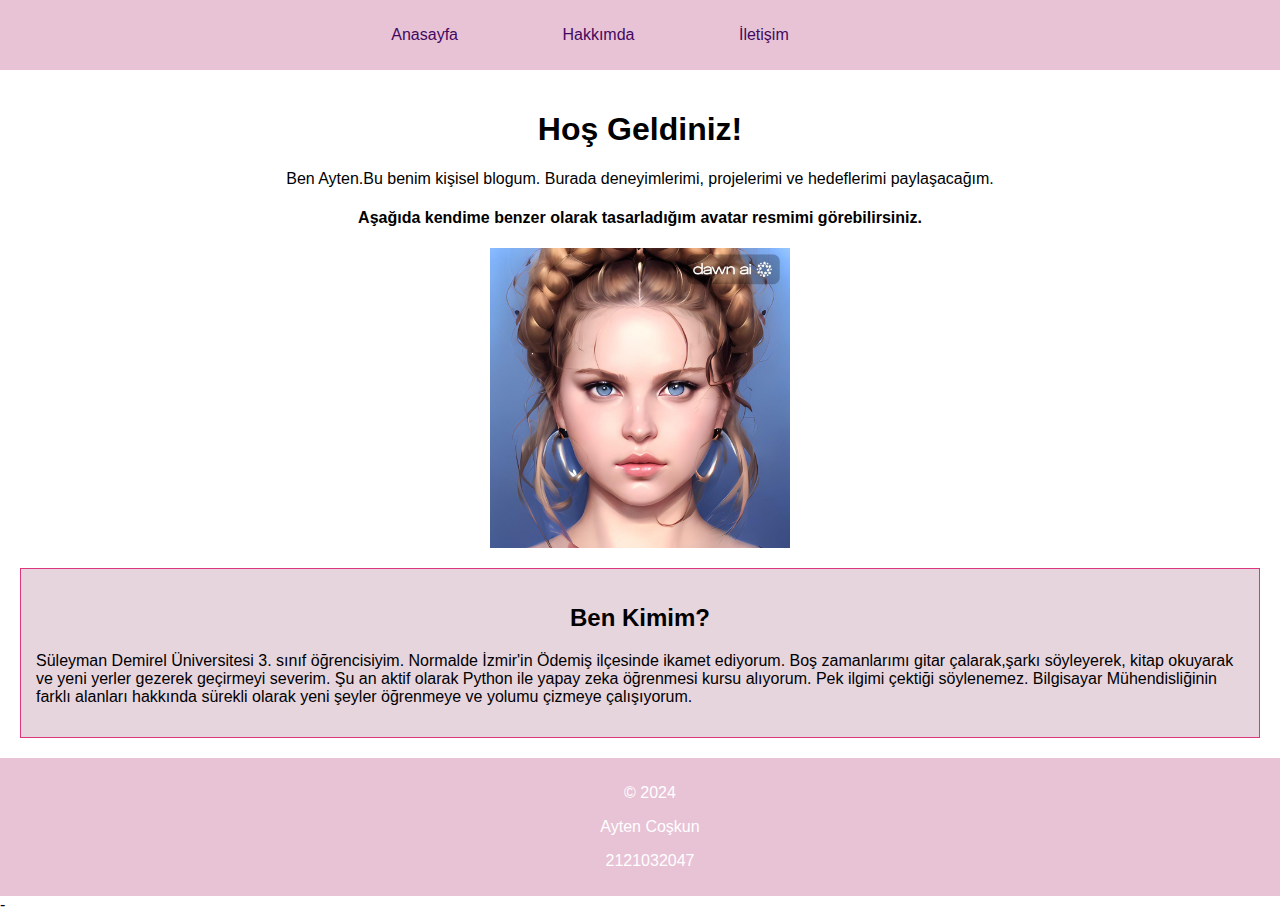
<file: aytencoskun/index.html>
<!DOCTYPE html>
<html lang="tr">
<head>
    <meta charset="UTF-8">
    <meta name="viewport" content="width=device-width, initial-scale=1.0">
    <title>Kişisel Blog</title>
    <link rel="stylesheet" href="style.css">
</head>
<body>
    <!-- Navigasyon Bar -->
    <nav>
        <ul>
            <li><a href="index.html">Anasayfa</a></li>
            <li><a href="hakkimda.html">Hakkımda</a></li>
            <li><a href="iletisim.html">İletişim</a></li>
        </ul>
    </nav>

    <section id="anasayfa">
        <h1 style="text-align:center;">Hoş Geldiniz!</h1>
        <p style="text-align:center;">Ben Ayten.Bu benim kişisel blogum. Burada deneyimlerimi, projelerimi ve hedeflerimi paylaşacağım.</p>
        <h4 style="text-align:center;">Aşağıda kendime benzer olarak tasarladığım avatar resmimi görebilirsiniz.</h4>
        
        <img src="resim.jpg" alt="Avatar Resim" class="profile-img">

        <div class="text-box">
            <h2 style="text-align:center;">Ben Kimim?</h2>
            <p>Süleyman Demirel Üniversitesi 3. sınıf öğrencisiyim. Normalde İzmir'in Ödemiş ilçesinde ikamet ediyorum. 
                Boş zamanlarımı gitar çalarak,şarkı söyleyerek, kitap okuyarak ve yeni yerler gezerek geçirmeyi severim.
                Şu an aktif olarak Python ile yapay zeka öğrenmesi kursu alıyorum. Pek ilgimi çektiği söylenemez. Bilgisayar Mühendisliğinin 
                farklı alanları hakkında sürekli olarak yeni şeyler öğrenmeye ve yolumu çizmeye çalışıyorum.  </p>
        </div>
    </section>

    <footer>
        <p>&copy; 2024 </p>
        <p> Ayten Coşkun  </p>
        <p> 2121032047</p>
    </footer>
</body>
</html>-
</file>
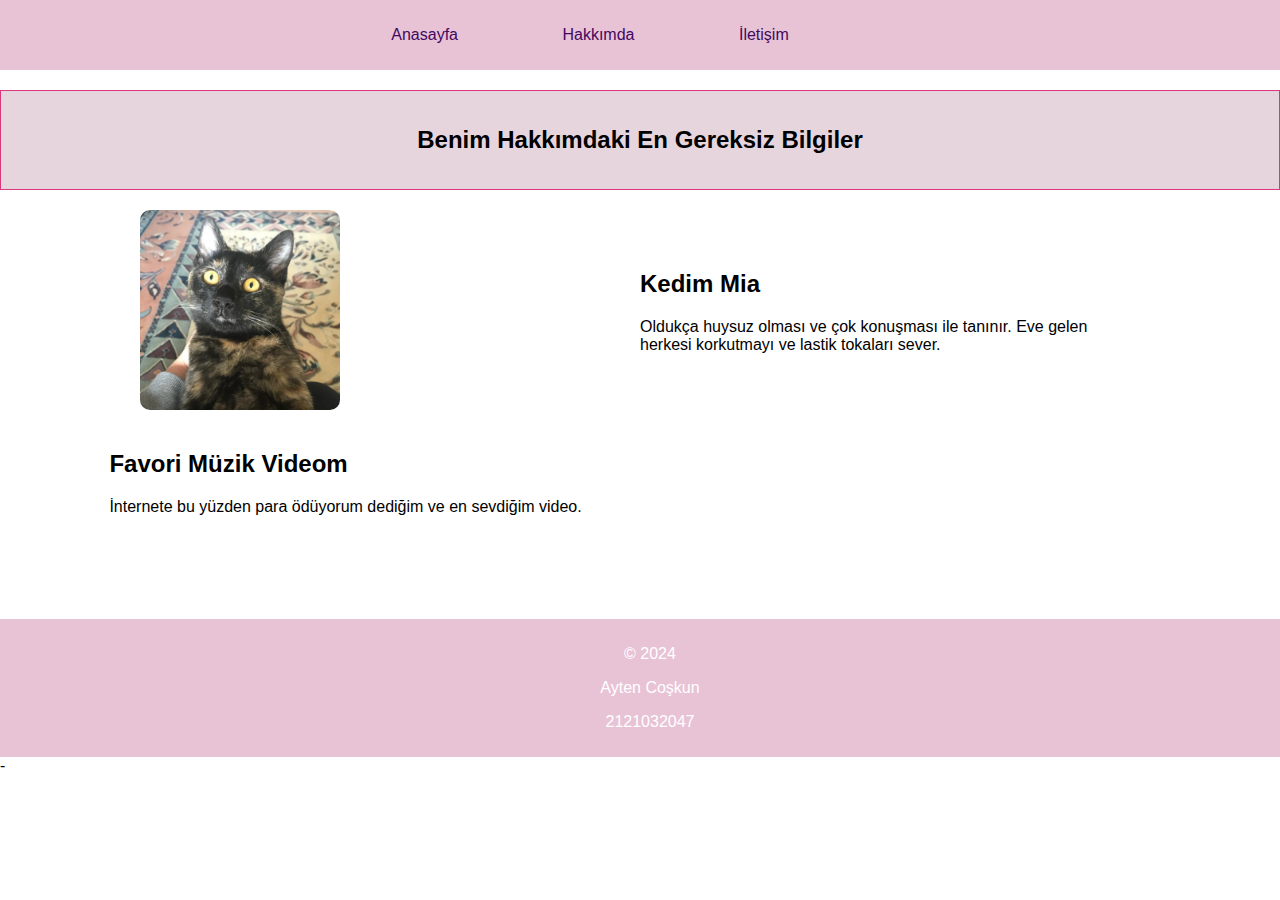
<file: aytencoskun/hakkimda.html>
<!DOCTYPE html>
<html lang="tr">
<head>
    <meta charset="UTF-8">
    <meta name="viewport" content="width=device-width, initial-scale=1.0">
    <title>Kişisel Blog</title>
    <link rel="stylesheet" href="style.css">
</head>
<body>
   
    <nav>
        <ul>
            <li><a href="index.html">Anasayfa</a></li>
            <li><a href="hakkimda.html">Hakkımda</a></li>
            <li><a href="iletisim.html">İletişim</a></li>
        </ul>
    </nav>

    
    <div class="text-box">
        <h2 style="text-align:center">Benim Hakkımdaki En Gereksiz Bilgiler</h2>
    </div>
    
    
    <div class="content">
        <img src="cat-photo.jpg" alt="Kedimin Fotoğrafı"> 
        <div>
            <h2>Kedim Mia</h2>
            <p>Oldukça huysuz olması ve çok konuşması ile tanınır. Eve gelen herkesi korkutmayı ve lastik tokaları sever.</p>
        </div>    
    </div>

    <div class="video-content">
        <div>
            <h2>Favori Müzik Videom </h2>
            <p>İnternete bu yüzden para ödüyorum dediğim ve en sevdiğim video.</p>
        </div>
        <iframe 
            width="300" 
            height="169" 
            src="https://www.youtube.com/embed/LHYaeCgjxrw" 
            frameborder="0" 
            allow="accelerometer; autoplay; clipboard-write; encrypted-media; gyroscope; picture-in-picture" 
            allowfullscreen>
        </iframe>
    </div>

    <footer>
        <p>&copy; 2024 </p>
        <p> Ayten Coşkun  </p>
        <p> 2121032047</p>
    </footer>
</body>
</html>-
</file>
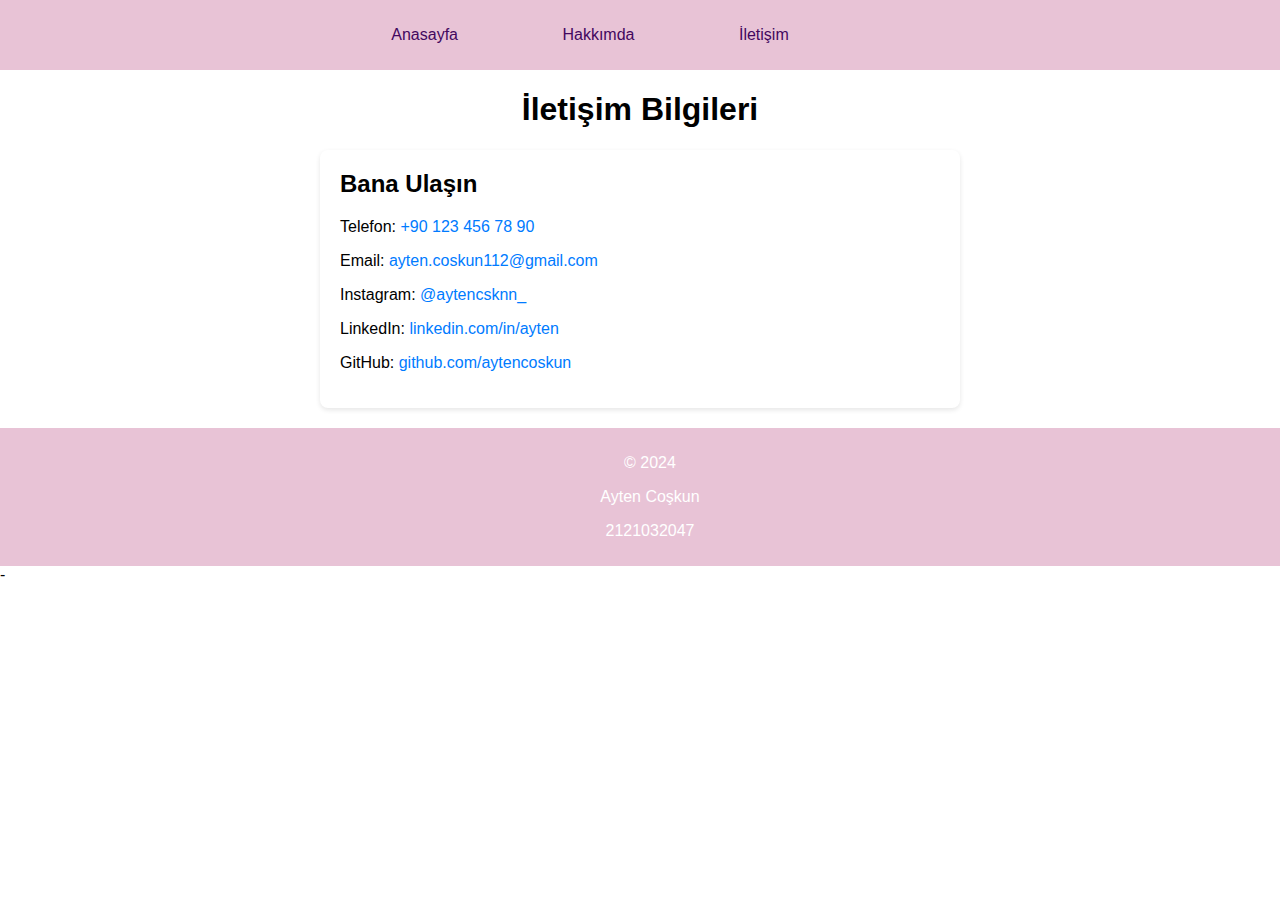
<file: aytencoskun/iletisim.html>
<!DOCTYPE html>
<html lang="tr">
<head>
    <meta charset="UTF-8">
    <meta name="viewport" content="width=device-width, initial-scale=1.0">
    <title>Kişisel Blog</title>
    <link rel="stylesheet" href="style.css">
</head>
<body>
    <!-- Navigasyon Bar -->
    <nav>
        <ul>
            <li><a href="index.html">Anasayfa</a></li>
            <li><a href="hakkimda.html">Hakkımda</a></li>
            <li><a href="iletisim.html">İletişim</a></li>
        </ul>
    </nav>

    <h1 style="text-align: center;">İletişim Bilgileri</h1>
    
    <div class="contact-info">
        <h2>Bana Ulaşın</h2>
        <p>Telefon: <a href="tel:+901234567890">+90 123 456 78 90</a></p>
        <p>Email: <a href="mailto:ayten.coskun112@gmail.com">ayten.coskun112@gmail.com</a></p>
        <p>Instagram: <a href="https://instagram.com/aytencsknn_" target="_blank">@aytencsknn_</a></p>
        <p>LinkedIn: <a href="https://www.linkedin.com/in/ayten-co%C5%9Fkun-756816219/" target="_blank">linkedin.com/in/ayten</a></p>
        <p>GitHub: <a href="https://github.com/aytencoskun" target="_blank">github.com/aytencoskun</a></p>
    </div>

    
    <footer>
        <p>&copy; 2024 </p>
        <p> Ayten Coşkun  </p>
        <p> 2121032047</p>
    </footer>
</body>
</html>-
</file>
<file: aytencoskun/style.css>
body {
    font-family: Arial, sans-serif;
    margin: 0;
    padding: 0;
}

nav {
    background-color: #e8c3d6;
    color: white;
    padding: 10px;
    text-align: center;

}

nav ul {
    list-style-type: none;
    padding: 0;
}

nav ul li {
    display: inline;
    margin-right: 100px;
}

nav ul li a {
    color: rgb(67, 8, 95);
    text-decoration: none;
}

section {
    padding: 20px;
}

.profile-img {
    width: 100%; 
    max-width: 300px;
    height: auto;
    display: block;
    margin: auto;
}

.text-box {
    border: 1px solid #da377d;
    padding: 15px;
    margin-top: 20px;
    background-color: #e7d5de;
}

footer {
    text-align: center;
    padding: 10px;
    background-color: #e8c3d6;
    color: white;
    position: relative;
    bottom: 0;
    width: 100%;
}

.content {
    display: flex;
    align-items: center;
    justify-content: space-around;
    margin: 20px 0;
}
.content img {
    max-width: 200px; /* Resmin maksimum genişliği */
    border-radius: 10px; /* Kenarları yuvarlatma */
}
.content div {
    max-width: 500px; /* Yazının maksimum genişliği */
    margin-left: 20px; /* Fotoğraf ile yazı arasında boşluk */
}

.video-content {
    display: flex;
    align-items: flex-start; /* İçerikleri üst hizaya getir */
    justify-content: space-around;
    margin: 20px 0;
}

.video-content div {
    max-width: 500px; /* Video yazısının maksimum genişliği */
    margin-right: 20px; /* Metin ile video arasında boşluk */
}
.video-content iframe {
    max-width: 300px; /* Videonun maksimum genişliği */
    border-radius: 10px; /* Kenarları yuvarlatma */
    margin-left: 50px; /* Videoyu sola kaydırmak için ek boşluk */
}

.contact-info {
    background-color: white;
    padding: 20px;
    border-radius: 8px;
    box-shadow: 0 2px 5px rgba(0, 0, 0, 0.1);
    margin: 20px auto;
    max-width: 600px;
}

.contact-info h2 {
    margin-top: 0;
}

a {
    color: #007bff;
    text-decoration: none;
}

a:hover {
    text-decoration: underline;
}
</file>
